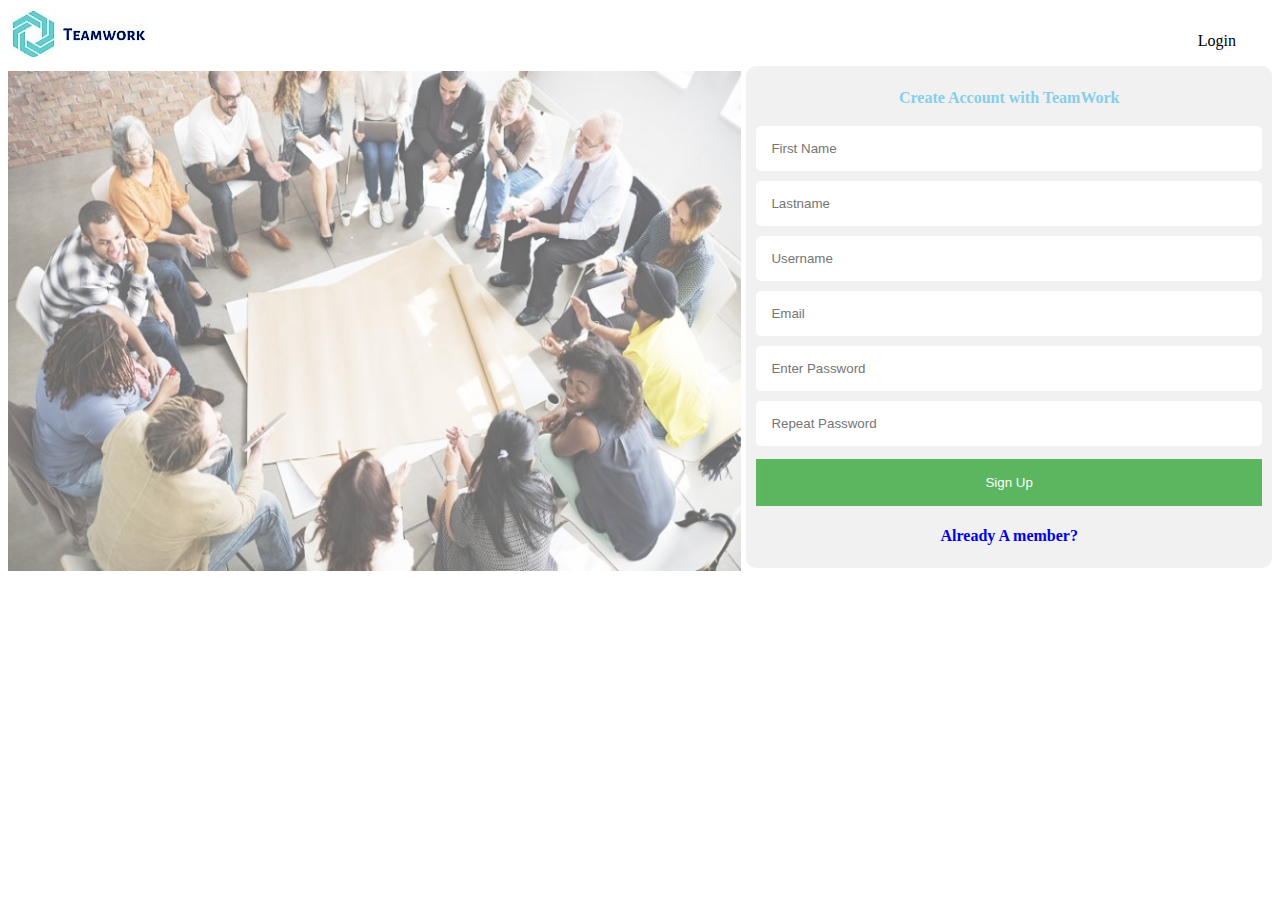
<file: index.html>
<!DOCTYPE html>
<html>
<head>
<title>TeamWork</title>
<meta name="viewport" content="width=device-width, initial-scale=1">
<link rel="stylesheet" href="css/style.css">
</head>

<body>
<div id="header">
<img  class="imag" src="images/logo.jpg">
<div class="header-list">
        <ul>
          <li><a href="login.html">Login</a></li>
        </ul>
</div>
</div>
<div class="body-content">
	<img class="body-ima" src="images\team.jpg">

<form class="form" method="post" action="login.html">
		<h2> Create Account with TeamWork</h2>
	<div class="input-icons">
	<input type="text" placeholder="First Name" name="Firstname" required> <input class="create" type="text" placeholder="Lastname" name="Lastname" required>
	<input type="text" placeholder="Username" name="username" required>
	<input type="email" placeholder="Email" name="email">
    <input id="txtNewPassword" type="password" placeholder="Enter Password" name="pwd" required>
	<input id="txtConfirmPassword" type="password" placeholder="Repeat Password" name="pwd-repeat"  onChange="checkPasswordMatch()" required>
	</div>
	<div class="registrationFormAlert" id="divCheckPasswordMatch" style="text-align:center">
	</div>
	  
     <a href="home.html"><button type="submit" name="submit" value="Sign up" class="signupbtn" >Sign Up</button></a>
	<h2><a href="login.html">Already A member?</a></h2>
</form>				
</div>
</body>
</html>
</file>
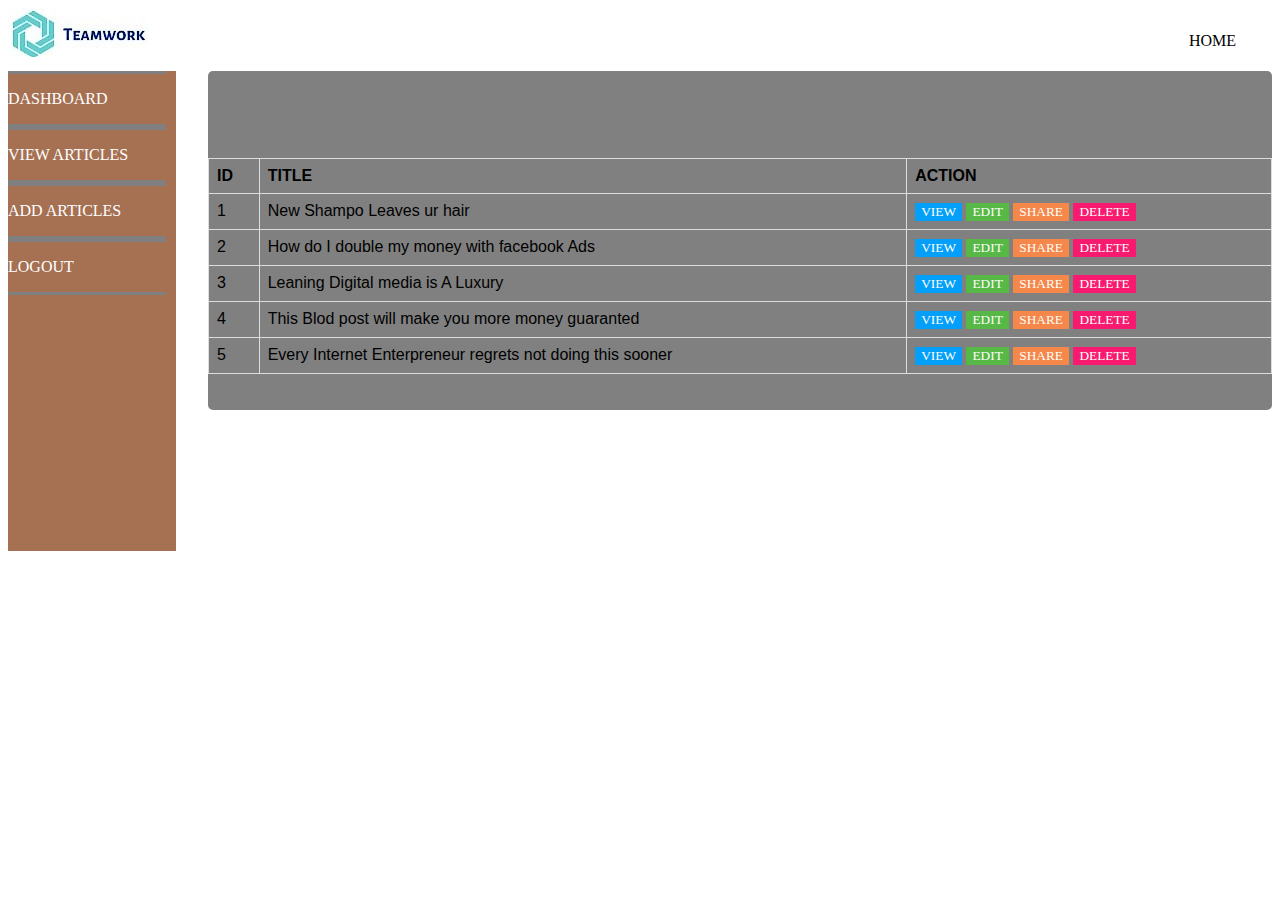
<file: articles.html>
<!DOCTYPE html>
<html lang="en">
<head>
    <meta charset="UTF-8">
    <meta name="viewport" content="width=device-width, initial-scale=1.0">
    <meta http-equiv="X-UA-Compatible" content="ie=edge">
    <link rel="stylesheet" href="css/style.css">
    <title>TeamWork</title>
</head>
<body>
  <div id="navbar">
<img  class="imag" src="images/logo.jpg">
<div class="header-list">
        <ul>
         <li>
           <a href="home.html">HOME</a>
          </li>
        </ul>
</div>
</div>
        
			<div class="text dashboard">
                <div class="profile">
                    

                    <div class="dash">
                            
                            <a href="Dashboard.html"><p>DASHBOARD</p></a>      
                    </div>

                    <div class="dash">
                            
                            <a href="articles.html"><p>VIEW ARTICLES</p></a>       
                    </div>

                    <div class="dash">
                            
                            <a href="user.html"><p>ADD ARTICLES</p></a>      
                    </div>

                    <div class="dash">
                            
                            <a href="login.html"><p>LOGOUT</p></a>      
                    </div>

               
                
                </div>  
            
        
        </div>
   <div  id="table">
   
   <h2 id="title">ALL MY ARTICLES</h2>
               <table border="">
  <tr>
    <th>ID</th>
    <th>TITLE</th>
    <th>ACTION</th>
  </tr>
  <tr>
    <td>1</td>
    <td>New Shampo Leaves ur hair  </td>
    <td><button id="look">View</button>  <button id="edit">Edit</button> <button id="share">Share</button> <button id="delete">Delete</button> </td>
  </tr>
  <tr>
    <td>2</td>
    <td>How do I double my money with facebook Ads</td>
    <td><button id="look">View</button> <button id="edit">Edit</button> <button id="share">Share</button> <button id="delete">Delete</button> </td>
  </tr>
  <tr>
    <td>3</td>
    <td>Leaning Digital media is A Luxury</td>
    <td><button id="look">View</button> <button id="edit">Edit</button> <button id="share">Share</button> <button id="delete">Delete</button> </td>
  </tr>
  <tr>
    <td>4</td>
    <td>This Blod post will make you more money guaranted </td>
    <td><button id="look">View</button> <button id="edit">Edit</button> <button id="share">Share</button> <button id="delete">Delete</button> </td>
  </tr>
  <tr>
    <td>5</td>
    <td>Every Internet Enterpreneur regrets not doing this sooner</td>
    <td><button id="look">View</button> <button id="edit">Edit</button> <button id="share">Share</button> <button id="delete">Delete</button> </td>
  </tr>
 
</table>
<br><br>
               
             

            </div>
                     
</body>
</html>
</file>
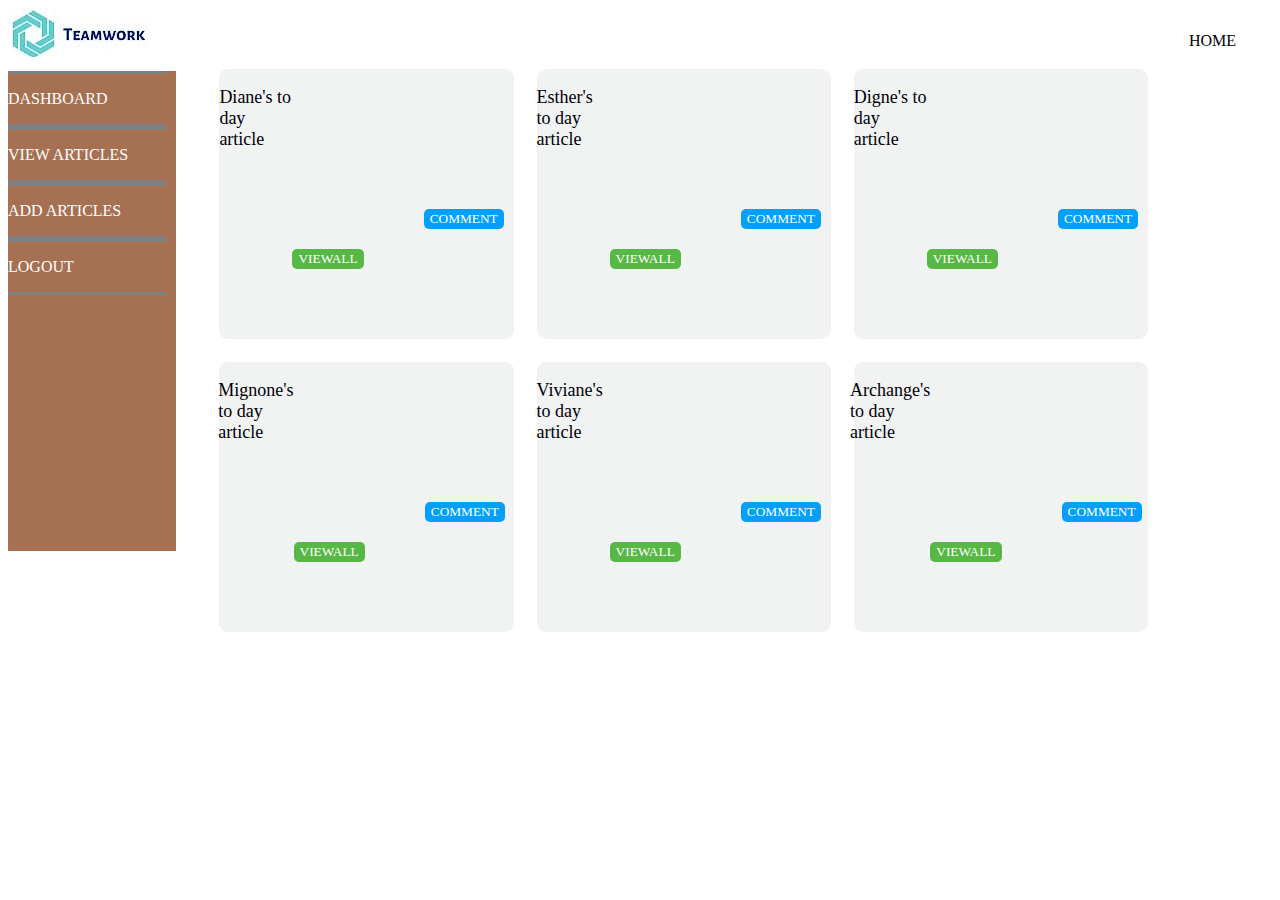
<file: Dashboard.html>
<!DOCTYPE html>
<html lang="en">
<head>
    <meta charset="UTF-8">
    <meta name="viewport" content="width=device-width, initial-scale=1.0">
    <meta http-equiv="X-UA-Compatible" content="ie=edge">
    <link rel="stylesheet" href="css/style.css">
    <title>TeamWork</title>
</head>
<body>
         <div id="navbar">
<img  class="imag" src="images/logo.jpg">
<div class="header-list">
        <ul>
         <li>
           <a href="home.html">HOME</a>
          </li>
        </ul>
</div>
</div>
			<div class="text dashboard">
                <div class="profile">
                  

                    <div class="dash">
                            
                            <a href="Dashboard.html"><p>DASHBOARD</p></a>      
                    </div>

                    <div class="dash">
                            
                            <a href="articles.html"><p>VIEW ARTICLES</p></a>       
                    </div>

                    <div class="dash">
                            
                            <a href="user.html"><p>ADD ARTICLES</p></a>      
                    </div>

                    <div class="dash">
                            
                            <a href="login.html"><p>LOGOUT</p></a>      
                    </div>

               
                
                </div>  
            
        
        </div>
   <div class="text editor Dashboard-recent" id="view">
                <div class="recent-story-div"><p>Diane's to day article</p> <button id="View1">ViewAll</button> <button id="comment">Comment</button></div>
                <div class="recent-story-div"><p>Esther's to day article</p> <button id="View1">ViewAll</button> <button id="comment">Comment</button></div>
                <div class="recent-story-div"><p>Digne's to day article</p> <button id="View1">ViewAll</button> <button id="comment">Comment</button></div>
                <div class="recent-story-div"><p>Mignone's to day article</p> <button id="View1">ViewAll</button> <button id="comment">Comment</button></div>
                <div class="recent-story-div"><p>Viviane's to day article</p> <button id="View1">ViewAll</button> <button id="comment">Comment</button></div>
                <div class="recent-story-div"><p>Archange's to day article</p> <button id="View1">ViewAll</button> <button id="comment">Comment</button></div>
               
             

            </div>
       
                
</body>
</html>
</file>
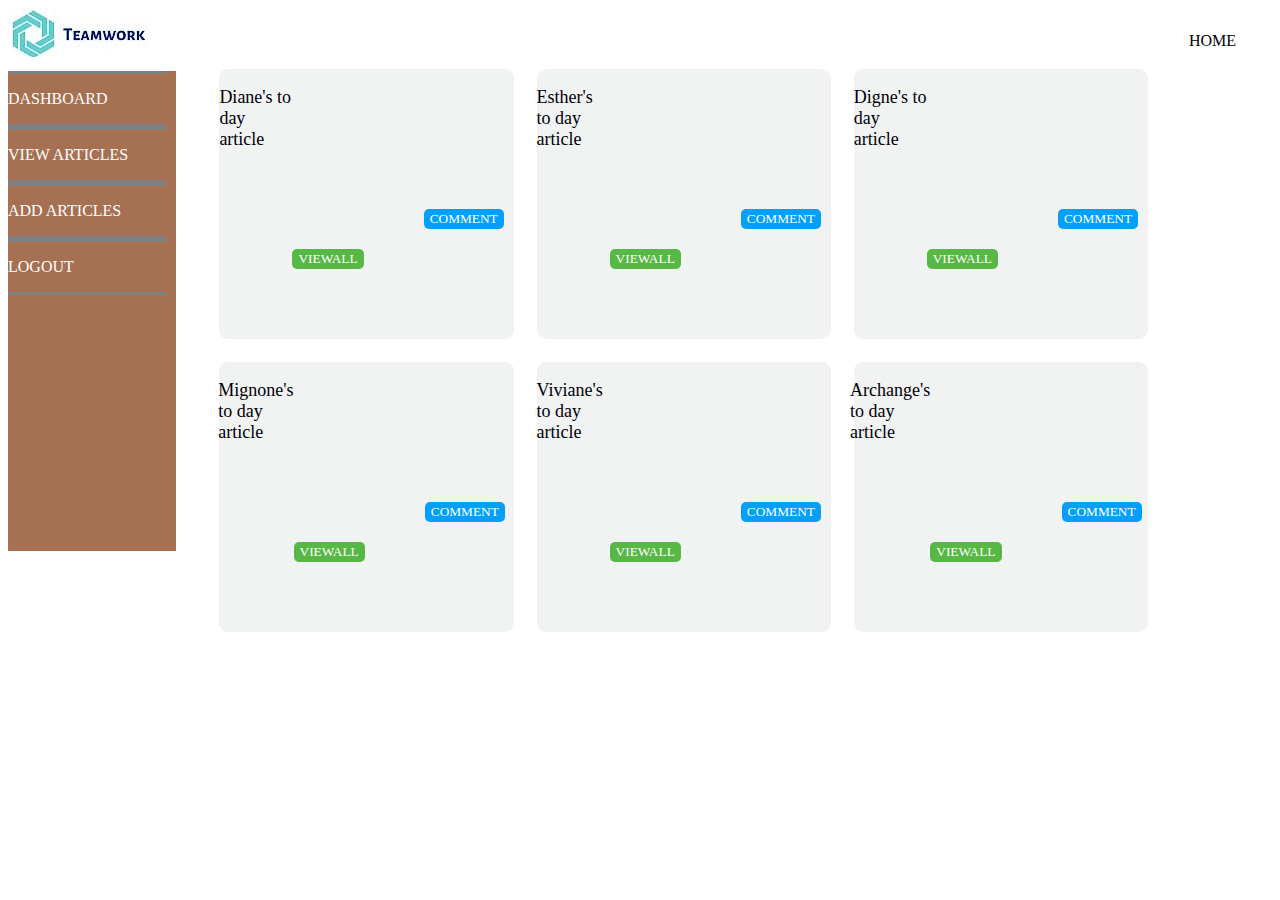
<file: home.html>
<!DOCTYPE html>
<html lang="en">
<head>
    <meta charset="UTF-8">
    <meta name="viewport" content="width=device-width, initial-scale=1.0">
    <meta http-equiv="X-UA-Compatible" content="ie=edge">
    <link rel="stylesheet" href="css/style.css">
    <title>TeamWork</title>
  <style>
  </style>
</head>
<body>
<div id="navbar">
<img  class="imag" src="images/logo.jpg">
<div class="header-list">
        <ul>
         <li>
           <a href="home.html">HOME</a>
          </li>
        </ul>
</div>
</div>
      <div class="text dashboard">
                <div class="profile">

                    <div class="dash">
                            
                            <a href="Dashboard.html"><p>DASHBOARD</p></a>      
                    </div>

                    <div class="dash">
                            
                            <a href="articles.html"><p>VIEW ARTICLES</p></a>       
                    </div>

                    <div class="dash">
                            
                            <a href="user.html"><p>ADD ARTICLES</p></a>      
                    </div>

                    <div class="dash">
                            
                            <a href="login.html"><p>LOGOUT</p></a>      
                    </div>

               
                
                </div>  
            
        
        </div>
   <div class="text editor Dashboard-recent" id="view">
                <div class="recent-story-div"><p>Diane's to day article</p> <button id="View1">ViewAll</button> <button id="comment">Comment</button></div>
                <div class="recent-story-div"><p>Esther's to day article</p> <button id="View1">ViewAll</button> <button id="comment">Comment</button></div>
                <div class="recent-story-div"><p>Digne's to day article</p> <button id="View1">ViewAll</button> <button id="comment">Comment</button></div>
                <div class="recent-story-div"><p>Mignone's to day article</p> <button id="View1">ViewAll</button> <button id="comment">Comment</button></div>
                <div class="recent-story-div"><p>Viviane's to day article</p> <button id="View1">ViewAll</button> <button id="comment">Comment</button></div>
                <div class="recent-story-div"><p>Archange's to day article</p> <button id="View1">ViewAll</button> <button id="comment">Comment</button></div>
               
             

            </div>
         
</body>
</html>
</file>
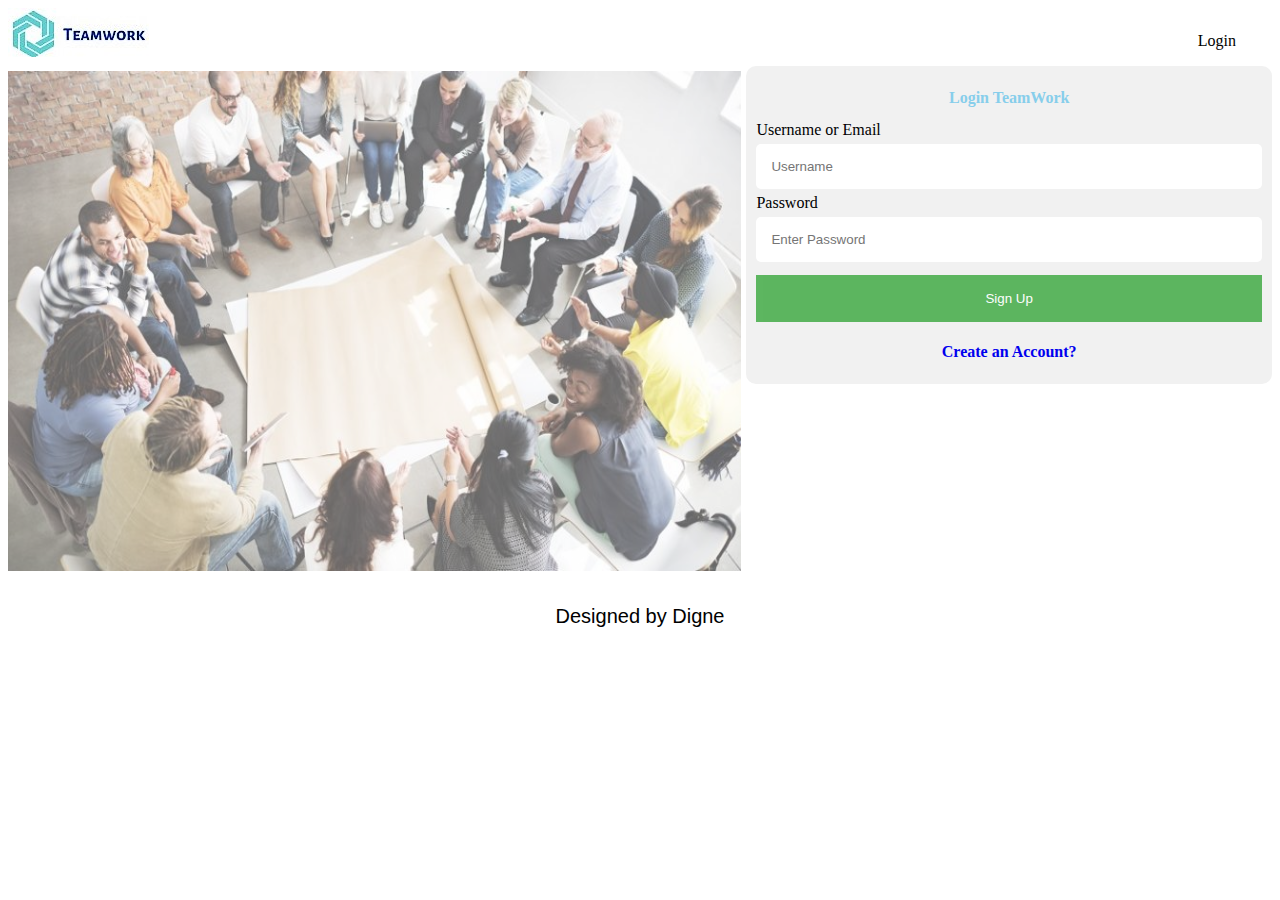
<file: login.html>
<!DOCTYPE html>
<html>
<head>
<title>TeamWork</title>
<meta name="viewport" content="width=device-width, initial-scale=1">
<link rel="stylesheet" href="css/style.css">
</head>

<body>
<div id="header">
<img  class="imag" src="images/logo.jpg">
<div class="header-list">
        <ul>
          <li><a href="login.html">Login</a></li>
        </ul>
</div>
</div>
<div class="body-content">
	<img class="body-ima" src="images\team.jpg">

<form class="form" method="post" action="home.html">
		<h2> Login TeamWork</h2>
	<div class="input-icons">
	<label>Username or Email</label>
	<input type="text" placeholder="Username" name="Username" required>
	<label>Password</label>
	<input id="txtNewPassword" type="password" placeholder="Enter Password" name="pwd" required>
	</div>
	<div class="registrationFormAlert" id="divCheckPasswordMatch" style="text-align:center">
	</div>
	  
     <a href="home.html"><button type="submit" name="submit" value="Sign up" class="signupbtn" >Sign Up</button></a>
	<h2><a href="index.html">Create an Account?</a></h2>
</form>				
</div>
<footer>Designed by Digne</footer>
</body>
</html>
</file>
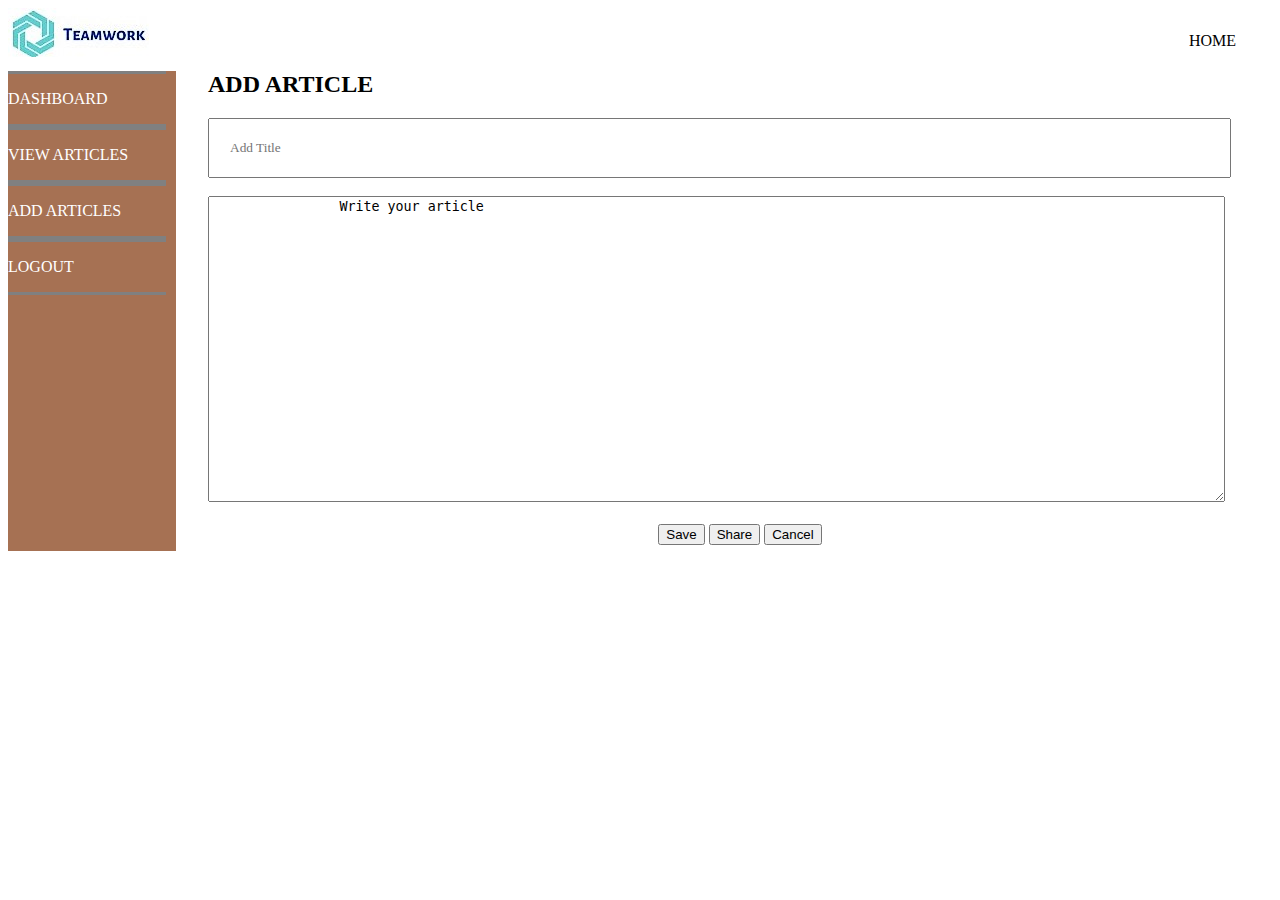
<file: user.html>
<!DOCTYPE html>
<html lang="en">
<head>
    <meta charset="UTF-8">
    <meta name="viewport" content="width=device-width, initial-scale=1.0">
    <meta http-equiv="X-UA-Compatible" content="ie=edge">
    <link rel="stylesheet" href="css/style.css">
    <title>TeamWork</title>
</head>
<body>
         <div id="navbar">
<img  class="imag" src="images/logo.jpg">
<div class="header-list">
        <ul>
         <li>
           <a href="home.html">HOME</a>
          </li>
        </ul>
</div>
</div>
			<div class="text dashboard">
                <div class="profile">
                  
                    <div class="dash">
                            
                            <a href="Dashboard.html"><p>DASHBOARD</p></a>      
                    </div>

                    <div class="dash">
                            
                            <a href="articles.html"><p>VIEW ARTICLES</p></a>       
                    </div>

                    <div class="dash">
                            
                            <a href="user.html"><p>ADD ARTICLES</p></a>      
                    </div>

                    <div class="dash">
                            
                            <a href="login.html"><p>LOGOUT</p></a>      
                    </div>

               
                
                </div>  
            
        
        </div>
    <div class="entr">
    <h2 class="title">ADD ARTICLE</h2>
    <form action="userpage.html" method="post" id="addarticle">
        <input type="text"  placeholder="Add Title" id="title" required><br><br>
		<textarea cols="0" rows="3" placeholder="Write your article" id="article" required>
		Write your article
		</textarea><br><br>
              <center><div id="button">
      <button class="save" type="button">Save</button>
	  <button class="share" type="button">Share</button>
        <button  class="cance" type="button"onclick="resetForm('addarticle'); return false;">Cancel</button>
     <div></center>

        </form>   

    </div>
       <script type="text/javascript">
   function resetForm(addarticle)
   {
       var myForm = document.getElementById(addarticle);

       for (var i = 0; i < myForm.elements.length; i++)
       {
           if ('submit' != myForm.elements[i].type && 'reset' != myForm.elements[i].type)
           {
               myForm.elements[i].checked = false;
               myForm.elements[i].value = '';
               myForm.elements[i].selectedIndex = 0;
           }
       }
   }
</script>
         
</body>
</html>
</file>
<file: css/style.css>
body{
  background-color: white;

}
li {
  list-style: none;
  float: left;
  padding-top:0px;
  padding-bottom:33px;
  padding-left:20px;
  padding-right:20px;
  
}
li a{
  text-decoration: none;
  list-style: none;
}
.header {
  float: left;
  font-size: 36px;
  padding: 20px 40px;
}
.header-list {
  float: right;
}
.header-list li{
 
  float: left;
padding: 0px 20px;
}
.body-ima{
	opacity: 0.6;
	height:500px;
	width:58%;
	margin-top:10px;
}
.form{
  float: right;
  margin-top:-10px;
  width: 40%;
  padding: 10px;
  margin: 5px 0 0 0;
  display: inline-block;
  border: none;
  background: #f1f1f1;
  border-radius:10px;
}
.form h2{
  color:skyblue ;
  font-size:16px;
  text-align: center;
}
.form h2 a{
  text-decoration: none;
  list-style: none;
}
.form input{
  margin-top:-10px;
  width: 94%;
  padding: 15px;
  margin: 5px 0px 5px 0px ;
  display: inline-block;
  border: none;
  background: white;
  border-radius:5px;
  align-items: center;
}
.signupbtn{
  background-color: #4CAF50;
  color: white;
  padding: 16px 20px;
  margin: 8px 0;
  border: none;
  cursor: pointer;
  width: 100%;
  opacity: 0.9;
}
.signupbtn:hover {
  opacity: 1;
}

.navbar{

background-color: #142034;
height: 66px;
width:100%;
}
.navbar ul li {
list-style-type: none;



}
.navbar ul{
display: flex;
justify-content: flex-end;
margin-top: 0px;
margin-right: 0px;
margin-left: auto;

}
.navbar ul li a {
text-decoration: none;
color:tan;
font-size: 20px;
padding: 10px;  
font-family: sans-serif
}
.navbar ul li a:hover {
  color:#DED4D8;
  background: #142034;

}
::placeholder{
text-align: left;
}

.logo{
margin-top: 0px;
padding: 0px;
padding-right: 0px;
}


.entr{
    margin-left: 200px;
    margin-top: -500px;
}
.text{width:50%;}
.profile{
    margin-top: 0px;
  background-color:#2D394C;
  width:25%;
  height:580px;
  
  
}
.dash{
  
  border-bottom:solid ;
  border-top:solid ;
  
}
.dash:hover{
  color:tan;
    background-color:grey; 
}
.dash a{
   color:white;
   text-decoration:none;
  
}
.dash a:hover{
   color:tan;
 
  
}
#title{width:92%;padding:20px;}
#article{width:95%;height:300px;}
.Dashboard-recent{
    display: flex;
    flex-wrap: wrap;

}
#view{margin-left: 200px;
    margin-top: -500px;}
.editor{
    width: 90%;
    flex: 5 5px;
}

.recent-story-div{
    background: #A67153;
    color: #000008;
    width: 25%;
    height: 30vh; 
    display: flex;
    justify-content: center;
    border-radius: 0.5em;
    font-size: 18px;
    font-family: Georgia;
    margin: 1%;
    padding-right: 10px;
    float:right;
    
}
.recent-story-div a{
    text-decoration: none;
    color: black;
}
#comment{margin-top:180px;
font-family: Montserrat-Bold;
  border:none;
  color: #fff;
  text-transform: uppercase;
  width: 100px;
  height:20px;
  border-radius: 5px;
  background: #039FF9;

}
#View1{margin-top:180px;
font-family: Montserrat-Bold;
  border:none;
  color: #fff;
  text-transform: uppercase;
  width: 100px;
  height:20px;
  border-radius: 5px;
  background: #57b846;

}

li a {
  display: block;
  color: #000;
  padding: 8px 16px;
  text-decoration: none;
}

li a:hover {
  background-color: #555;
  color: white;

}
.navbar{

background-color: white;
height: 66px;
width:100%;
}
.navbar ul li {
list-style-type: none;



}
.navbar ul{
display: flex;
justify-content: flex-end;
margin-top: 10px;
margin-right: 0px;
margin-left: auto;

}
.navbar ul li a {
text-decoration: none;
color:white;
font-size: 20px;
padding: 10px;  
font-family: sans-serif;
}
.navbar ul li a:hover {
  color:#DED4D8;
  background: #142034;

}
::placeholder{
text-align: left;
}

.logo{
margin-top: 0px;
padding: 0px;
padding-right: 0px;
}


.entr{
    margin-left: 200px;
    margin-top: -500px;
}
.text{width:50%;}
.profile{
  margin-top: 10px;
  background-color:#A67153;
  width:25%;
  height:480px;
  padding-right: 10px;
  
  
}
.dash{
  
  border-bottom:solid grey;
  border-top:solid grey;
  
}
.dash:hover{
  color:tan;
    background-color:grey; 
}
.dash a{
   color:white;
   text-decoration:none;
  
}
.dash a:hover{
   color:tan;
 
  
}
#title{width:92%;padding:20px;}
#article{width:95%;height:300px;}
.Dashboard-recent{
    display: flex;
    flex-wrap: wrap;

}
#view{
  margin-left: 200px;
    margin-top: -500px;
  }
#table{
  margin-left: 200px;
  margin-top: -500px;
  background-color:gray;
  border-radius:5px;

  }
  
.editor{
    width: 90%;
    flex: 5 5px;
}

.recent-story-div{
    background: rgb(241, 243, 243);
    color: #000008;
    width: 25%;
    height: 30vh; 
    display: flex;
    justify-content: center;
    border-radius: 0.5em;
    font-size: 18px;
    font-family: Georgia;
    margin: 1%;
    
}
.recent-story-div a{
    text-decoration: none;
    color: black;
}
#comment{margin-top:140px;margin-left:60px;
font-family: Montserrat-Bold;
  border:none;
  color: #fff;
  text-transform: uppercase;
  width: 100px;
  border-radius: 5px;
  background: #039FF9;
}
#look{font-family: Montserrat-Bold;
  border:none;
  color: #fff;
  text-transform: uppercase;
  background: #039FF9;}
#edit{font-family: Montserrat-Bold;
  border:none;
  color: #fff;
  text-transform: uppercase;
  background: #57b846;}
#delete{font-family: Montserrat-Bold;
  border:none;
  color: #fff;
  text-transform: uppercase;
  background: #F71A6E;}

#share{font-family: Montserrat-Bold;
  border:none;
  color: #fff;
  text-transform: uppercase;
  background: #F48749;}
#title{font-family:tahoma;color:grey;text-align:center}

li a {
  display: block;
  color: #000;
  padding: 8px 16px;
  text-decoration: none;
}

li a:hover {
  background-color: #555;
  color: white;

}
table {
  font-family: arial, sans-serif;
  border-collapse: collapse;
  width: 100%;
}

td, th {
  border: 1px solid #dddddd;
  text-align: left;
  padding: 8px;
}

footer{
  text-align: center;
  font-family: sans-serif;
  font-size: 20px;
  margin-bottom: 0px;
  margin-top: 30px;
}
</file>
